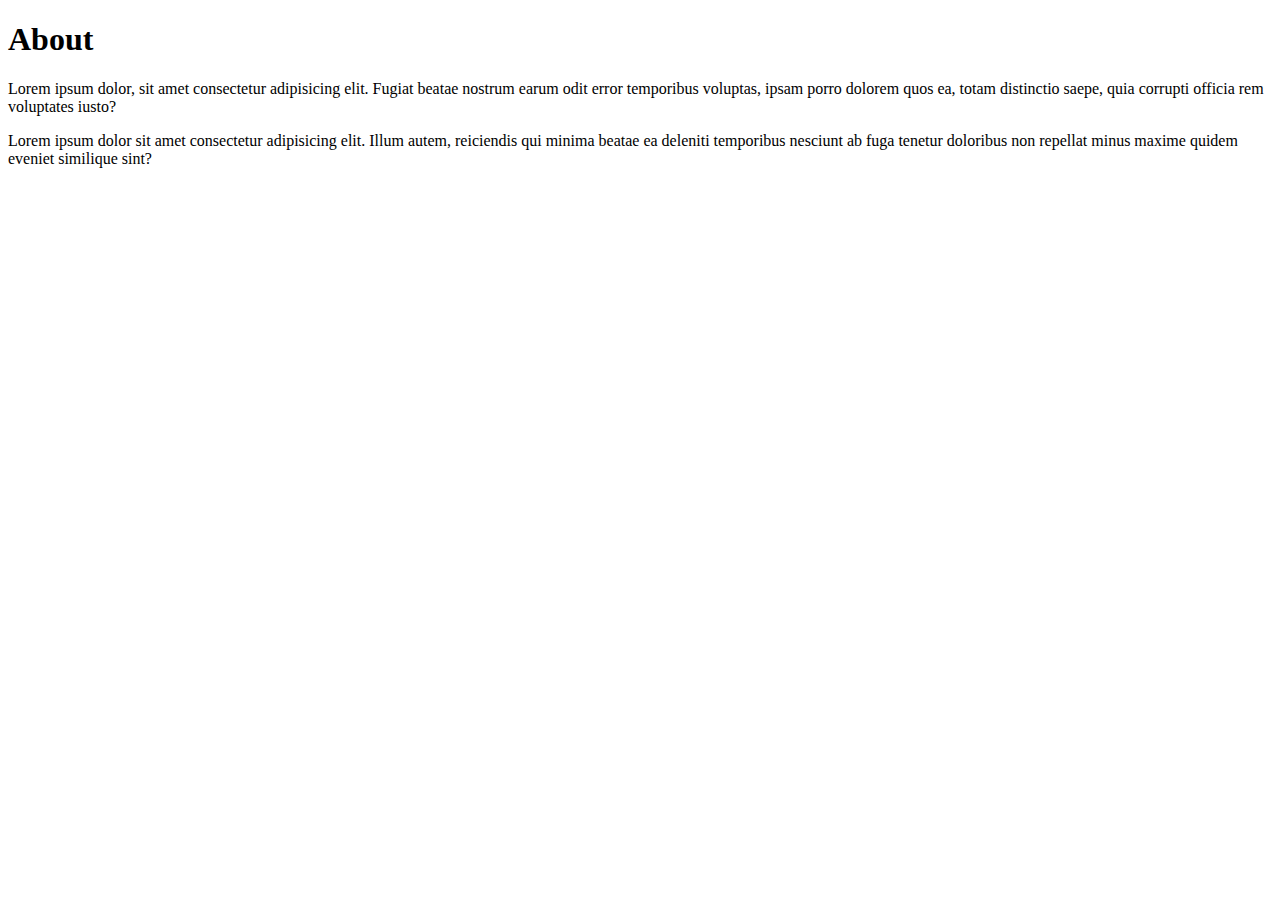
<file: about.html>
<!DOCTYPE html>
<html lang="en">
  <head>
    <meta charset="UTF-8" />
    <meta http-equiv="X-UA-Compatible" content="IE=edge" />
    <meta name="viewport" content="width=device-width, initial-scale=1.0" />
    <title>About</title>
  </head>
  <body>
    <h1>About</h1>

    <p>
      Lorem ipsum dolor, sit amet consectetur adipisicing elit. Fugiat beatae
      nostrum earum odit error temporibus voluptas, ipsam porro dolorem quos ea,
      totam distinctio saepe, quia corrupti officia rem voluptates iusto?
    </p>

    <p>
      Lorem ipsum dolor sit amet consectetur adipisicing elit. Illum autem,
      reiciendis qui minima beatae ea deleniti temporibus nesciunt ab fuga
      tenetur doloribus non repellat minus maxime quidem eveniet similique sint?
    </p>
  </body>
</html>
</file>
